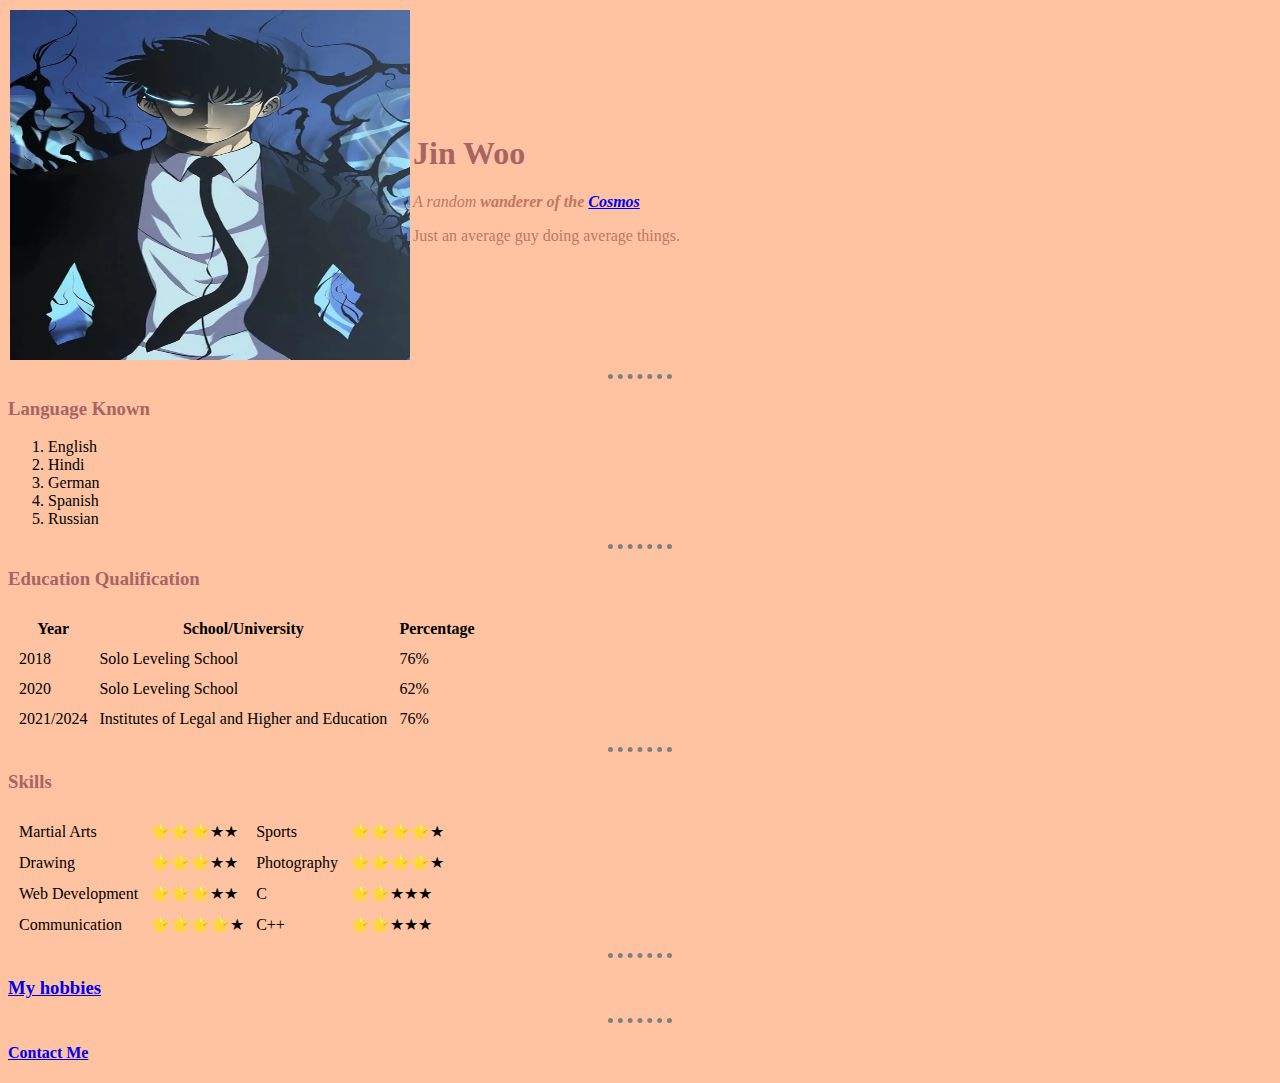
<file: index.html>
<!DOCTYPE html>
 <head>
    <meta charset="UTF-8">

    <title>Personal Website</title>
    <link rel="stylesheet" href="css/style.css">

 </head>
<body>
    <table cellspacing="1px">
        <tr>
            <td><img  src="images/solo-leveling-jin-woo.jpg " alt="Jin woo's profile picture" height="350px" width="400px"  ></td>
            <td> 
                 <h1>Jin Woo</h1>
                <P><em> A random <strong> wanderer of the <a href="https://en.wikipedia.org/wiki/Cosmos:_A_Spacetime_Odyssey"> Cosmos </a></strong> </em> </P>
                <p>Just an average guy doing average things.</p>
            </td>
            
        </tr>
        
    </table>
    
  
    <hr>
    
    <h3>Language Known</h3>
    <ol>
        <li>English</li>
        <li>Hindi</li>
        <li>German</li>
        <li>Spanish</li>
        <li>Russian</li>
    </ol>
    <hr>
    
    <h3>Education Qualification</h3>
    <table cellspacing="10px">
        <thead>
         <tr>
            <th>Year</th>
            <th>School/University</th>
            <th>Percentage</th>
         </tr>
        </thead>
        <tbody>
            <tr>
                <td>2018</td>
                <td>Solo Leveling School</td>
                <td>76%</td>
            </tr>
            <tr>
                <td>2020</td>
                <td>Solo Leveling School</td>
                <td>62%</td>
            </tr>
            <tr>
                <td>2021/2024</td>
                <td>Institutes of Legal and Higher and Education</td>
                <td>76%</td>
            </tr>

        </tbody>
    </table>
    <hr>
    <h3> Skills </h3>
    <table cellspacing="10px", >
        <tr>
            <td>Martial Arts</td>
            <td>⭐⭐⭐★★</td>
            <td>Sports</td>
            <td>⭐⭐⭐⭐★</td>
        </tr>
        <tr>
               <td>Drawing</td>
            <td>⭐⭐⭐★★</td>
            <td>Photography</td>
            <td>⭐⭐⭐⭐★</td>
        </tr>
        <tr>
            <td>Web Development</td>
            <td>⭐⭐⭐★★</td>
            <td>C</td>
            <td>⭐⭐★★★</td>
        </tr>
        <tr>
             <td>Communication</td>
            <td>⭐⭐⭐⭐★</td>
            <td>C++</td>
            <td>⭐⭐★★★</td>
        </tr>
    </table>
    <hr>
    <h3> <a href="hobbies.html">My hobbies</a></h3>
    <hr>
    <h4> <a href="contact me.html">Contact Me</a>
    </h4>
</body>
</html>
</file>
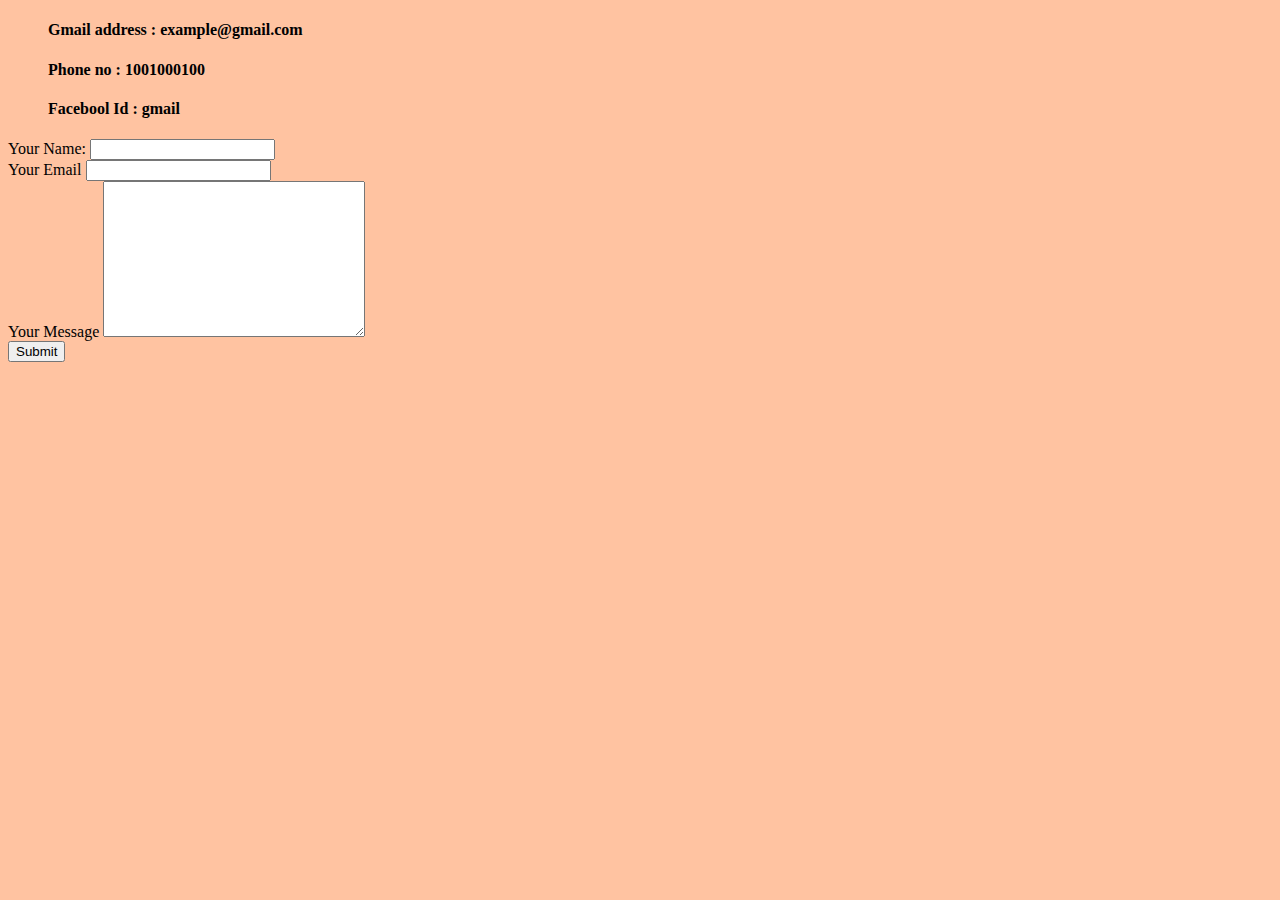
<file: contact me.html>
<!DOCTYPE html>

<head>
    <meta charset="UTF-8">
 
    <title>Contact details</title>
    <link rel="stylesheet" href="css/style.css">
</head>
<body>
    <ol>  
          <h4>Gmail address : example@gmail.com</h4>
          <h4>Phone no : 1001000100 </h4>
          <h4>Facebool Id : gmail</h4>
    </ol>
    <form class=""form action="mailto:mad335600@gmail.com" method="post" enctype="text/plain">
        <label for="">Your Name:</label>
        <input type="text" name="Your Name" value=""><br>
        <label for="">Your Email</label>
        <input type="email" name="Your Email" id=""><br>
        <label for="">Your Message </label>
        <textarea name="Your message" id="" cols="30" rows="10"></textarea><br>
        <input type="submit">
    </form>
 
    
</body>
</html>
</file>
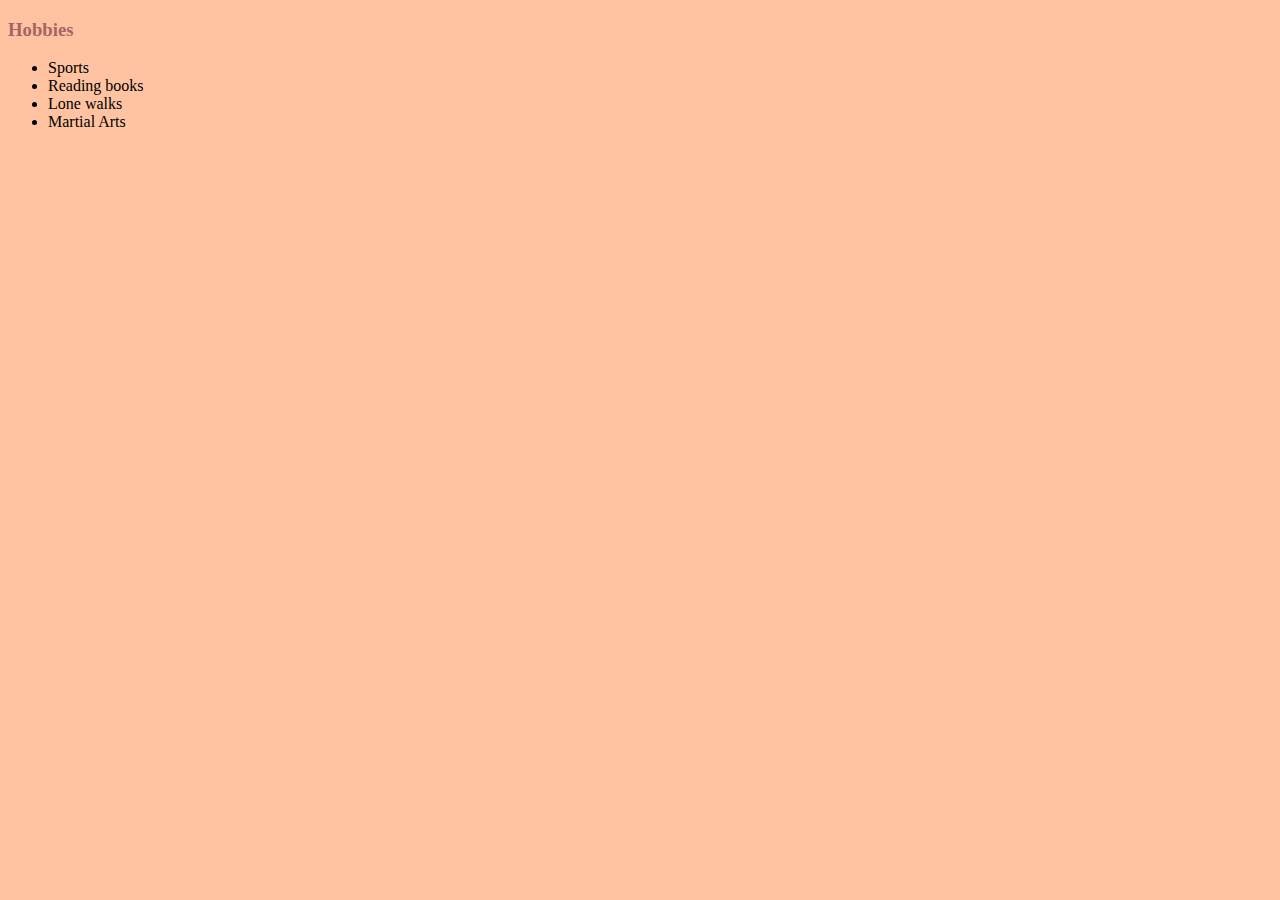
<file: hobbies.html>
<!DOCTYPE html>
<head>
    <meta charset="UTF-8">
    <title>My Hobbies</title>
    <link rel="stylesheet" href="css/style.css">
</head>
<body>
    <h3>Hobbies</h3>
    <ul>
        <li>Sports</li>
        <li>Reading books</li>
        <li>Lone walks</li>
        <li>Martial Arts</li>
    </ul>
</body>
</html>
</file>
<file: css/style.css>
body {
    background-color:#FFC3A1
 }

 hr {
   border-style: none;
   border-top-style: dotted;
   border-color: grey;
   border-width: 5px;
   width:5%;  
 } 

 h1 {
    color: #A86464;
 } 

 h3 {
    color: #A86464;
 }

 p {
    color: #C27664;
 }
</file>
